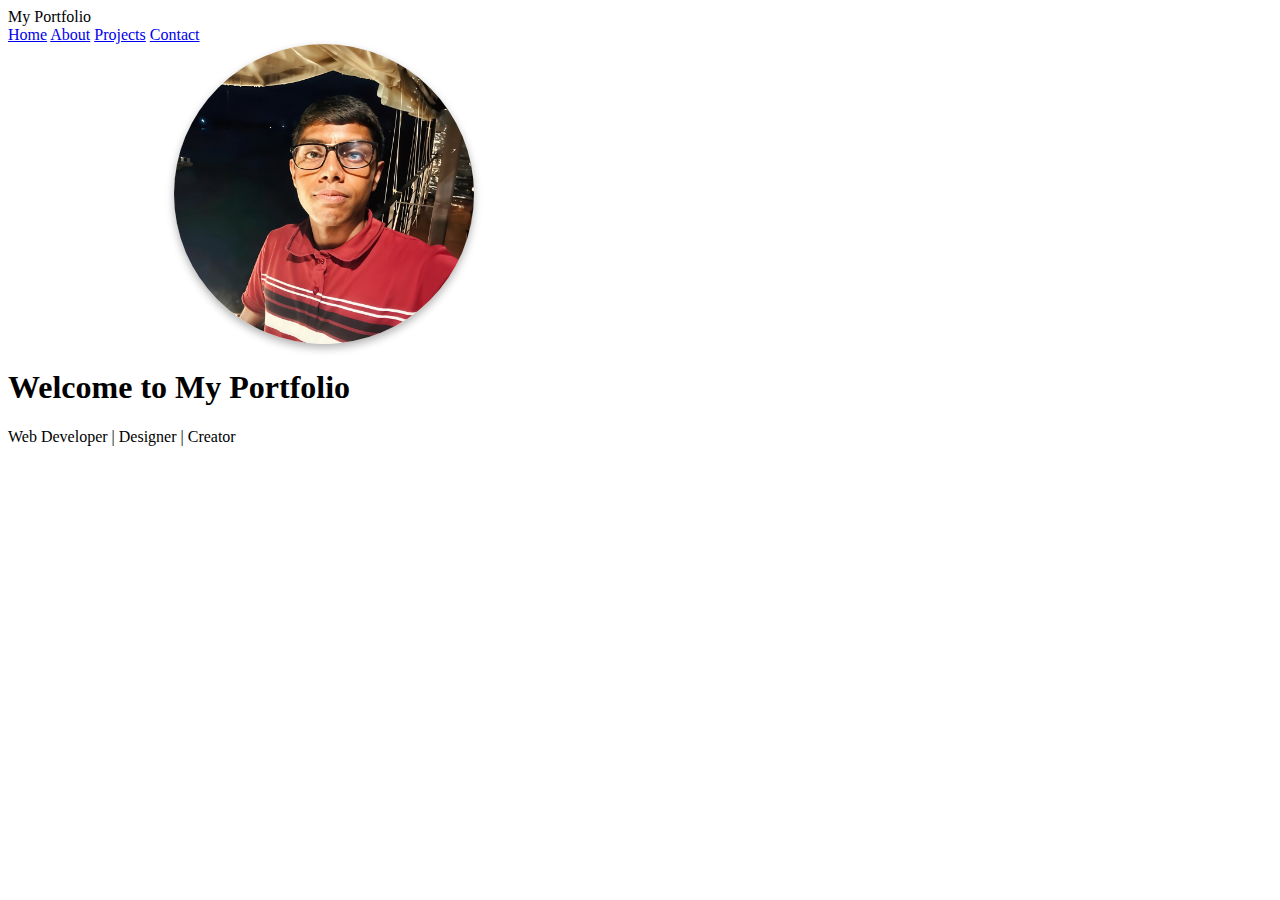
<file: Untitled-1.html>
<!DOCTYPE html>
<html lang="en">
<head>
    <meta charset="UTF-8">
    <meta name="viewport" content="width=device-width, initial-scale=1.0">
    <title>Profile Page</title>
    <link rel="stylesheet" href="">
    <style>
        .profile-image {
            display: flex;
            justify-content: center;
            align-items: center;
            width: 40%;
            height: auto;
            margin-left: 5%;
        }
        .profile-image img {
            width: 100%;
            max-width: 300px;
            border-radius: 50%;
            box-shadow: 0 4px 8px rgba(0, 0, 0, 0.3);
            transition: transform 0.3s ease-in-out;
        }
        .profile-image img:hover {
            transform: scale(1.1);
        }
    </style>
</head>
<body>
    <nav class="nav-container">
        <div class="logo">My Portfolio</div>
        <div class="links">
            <a href="#">Home</a>
            <a href="#">About</a>
            <a href="#">Projects</a>
            <a href="#">Contact</a>
        </div>
    </nav>
    
    <section class="main-container">
        <div class="profile-image">
            <a href="https://www.linkedin.com/in/YOUR_LINKEDIN_PROFILE" target="_blank">
                <img src="R.jpg" alt="Profile Picture">
            </a>
        </div>
        <div class="content">
            <h1>Welcome to My Portfolio</h1>
            <p>Web Developer | Designer | Creator</p>
        </div>
    </section>
</body>
</html>
</file>
